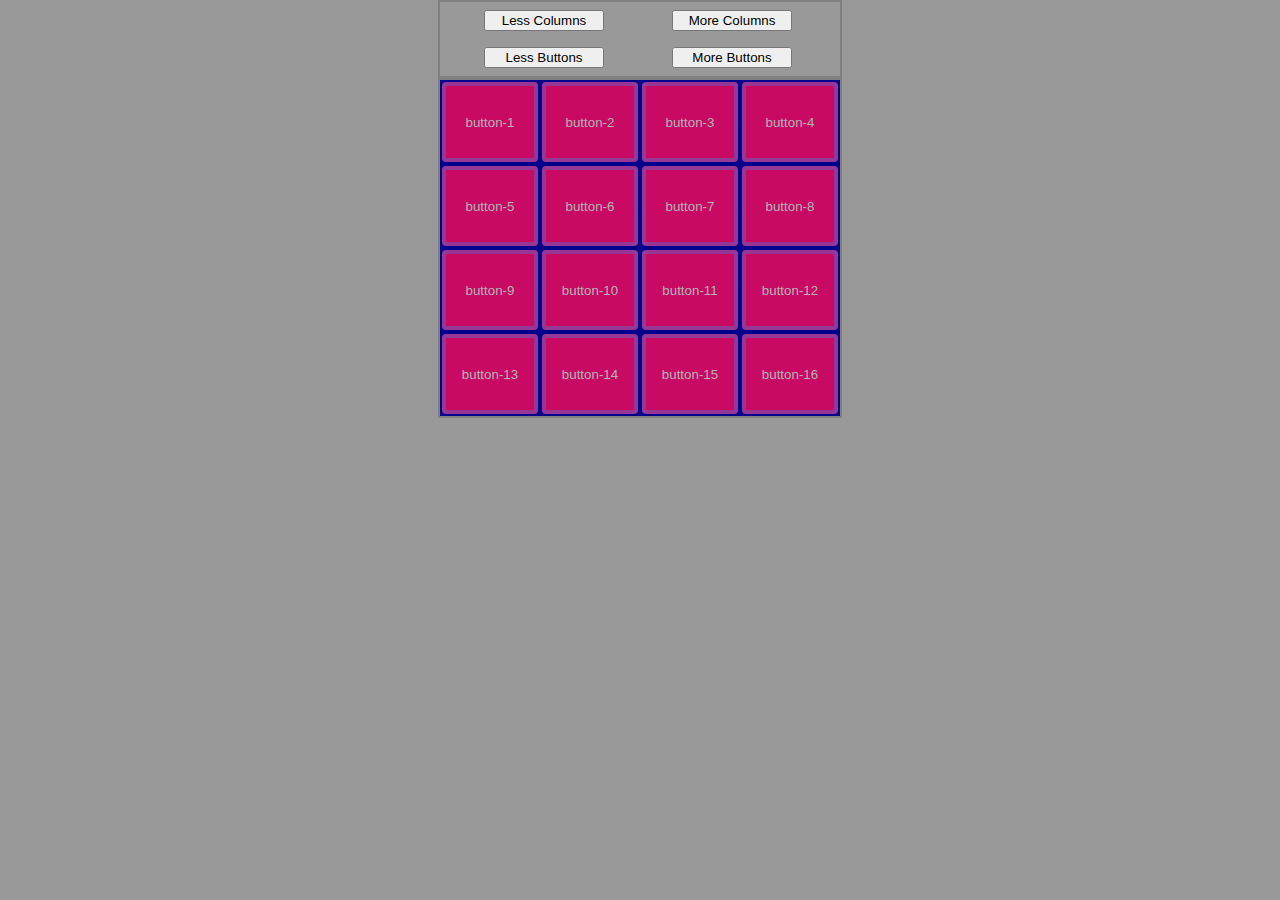
<file: index.html>
<!DOCTYPE html>
<html id = "htmlUse">
  
  <head>
    <meta charset="utf-8"/>
    <link rel = "stylesheet" href = "test.css"/>
    <title>Background Black</title>
  </head>

  <body>
      <div id="buttonPlace">
        <input type="button" id = "lessC" value="Less Columns"></input>
        <input type="button" id = "moreC" value="More Columns"></input></br>
        <input type="button" id = "lessB" value="Less Buttons"></input>
        <input type="button" id = "moreB" value="More Buttons"></input></br>
      </div>

    <div id = "space"></div>
  </body>

  <script src = "test.js"></script>
</html>
</file>
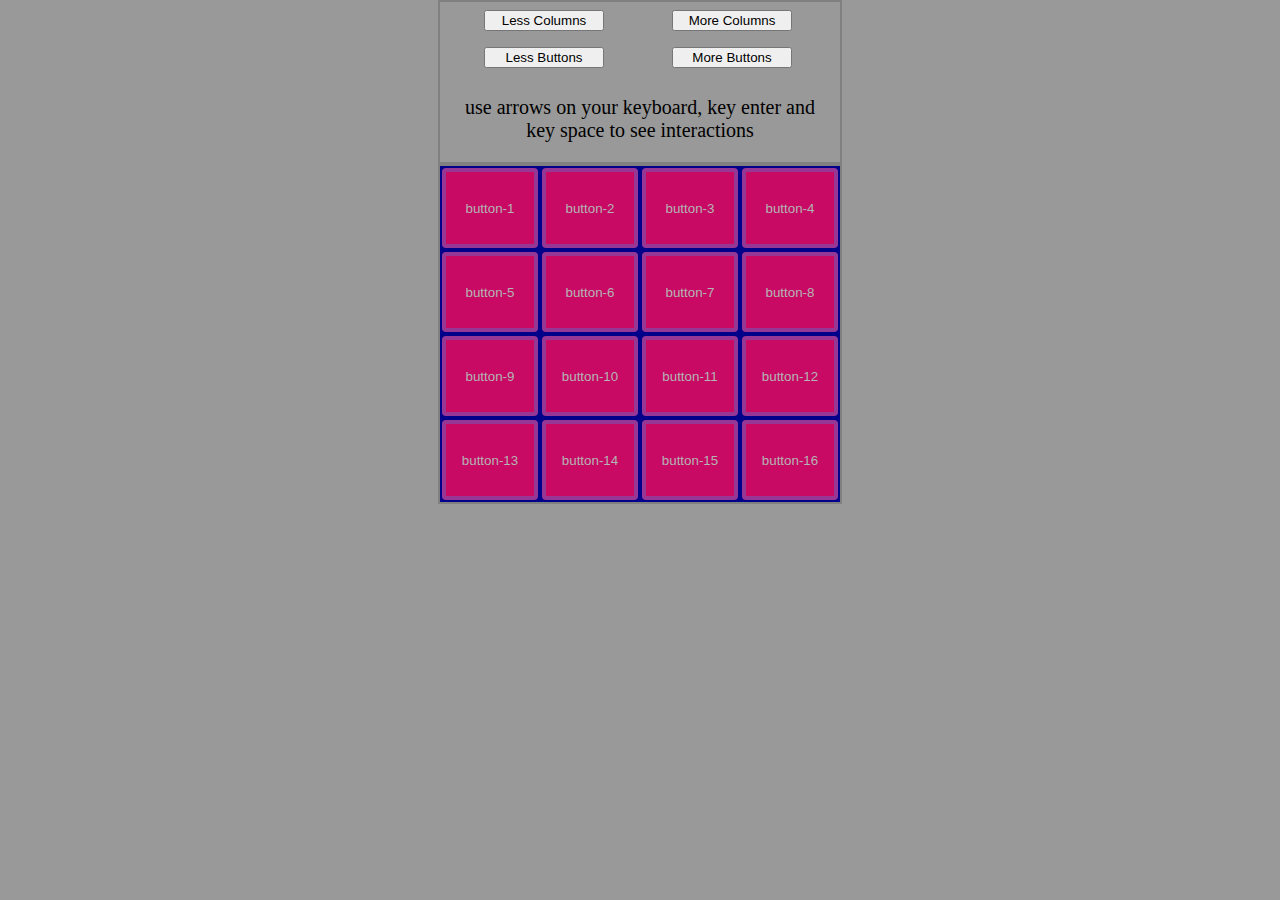
<file: docs/index.html>
<!DOCTYPE html>
<html id = "htmlUse">
  
  <head>
    <meta charset="utf-8"/>
    <link rel = "stylesheet" href = "test.css"/>
    <title>Background Black</title>
  </head>

  <body>
      <div id="buttonPlace">
        <input type="button" id = "lessC" value="Less Columns"></input>
        <input type="button" id = "moreC" value="More Columns"></input></br>
        <input type="button" id = "lessB" value="Less Buttons"></input>
        <input type="button" id = "moreB" value="More Buttons"></input></br>
        <p style="margin: auto; text-align: center; padding: 5%; font-size: 20px;">use arrows on your keyboard, key enter and key space to see interactions</p>
      </div>

    <div id = "space"></div>
  </body>

  <script src = "test.js"></script>
</html>
</file>
<file: test.css>
@charset "utf-8";

body{
  background-color: rgba(0,0,0,0.4);
  margin:auto;
}

body div{
  width:400px;
  margin:auto;
  border: solid 2px grey;
}

body div input{
  width: 30%;
  color: black;
  margin: 2% 5% 2% 11%
}

#space{
  /*width: 400px;
  */margin: auto;
  background-color: darkblue;
}

#space input{
  background-color: rgb(200,10,100);
  border: solid rgba(100, 100, 200, 0.5) 4px;
  border-radius: 4px;
  width: 96px;
  height: 80px;
  margin: 2px;
  text-align: center;
  color: rgb(180,180,180);
}

#space input:focus{border: solid purple 4px;}
#space input:active{border: solid red 4px;}

/*
#function input:active{
  border: solid red 4px}*/
</file>
<file: docs/test.css>
@charset "utf-8";

body{
  background-color: rgba(0,0,0,0.4);
  margin:auto;
}

body div{
  width:400px;
  margin:auto;
  border: solid 2px grey;
}

body div input{
  width: 30%;
  color: black;
  margin: 2% 5% 2% 11%
}

#space{
  /*width: 400px;
  */margin: auto;
  background-color: darkblue;
}

#space input{
  background-color: rgb(200,10,100);
  border: solid rgba(100, 100, 200, 0.5) 4px;
  border-radius: 4px;
  width: 96px;
  height: 80px;
  margin: 2px;
  text-align: center;
  color: rgb(180,180,180);
}

#space input:focus{border: solid purple 4px;}
#space input:active{border: solid red 4px;}

/*
#function input:active{
  border: solid red 4px}*/
</file>
